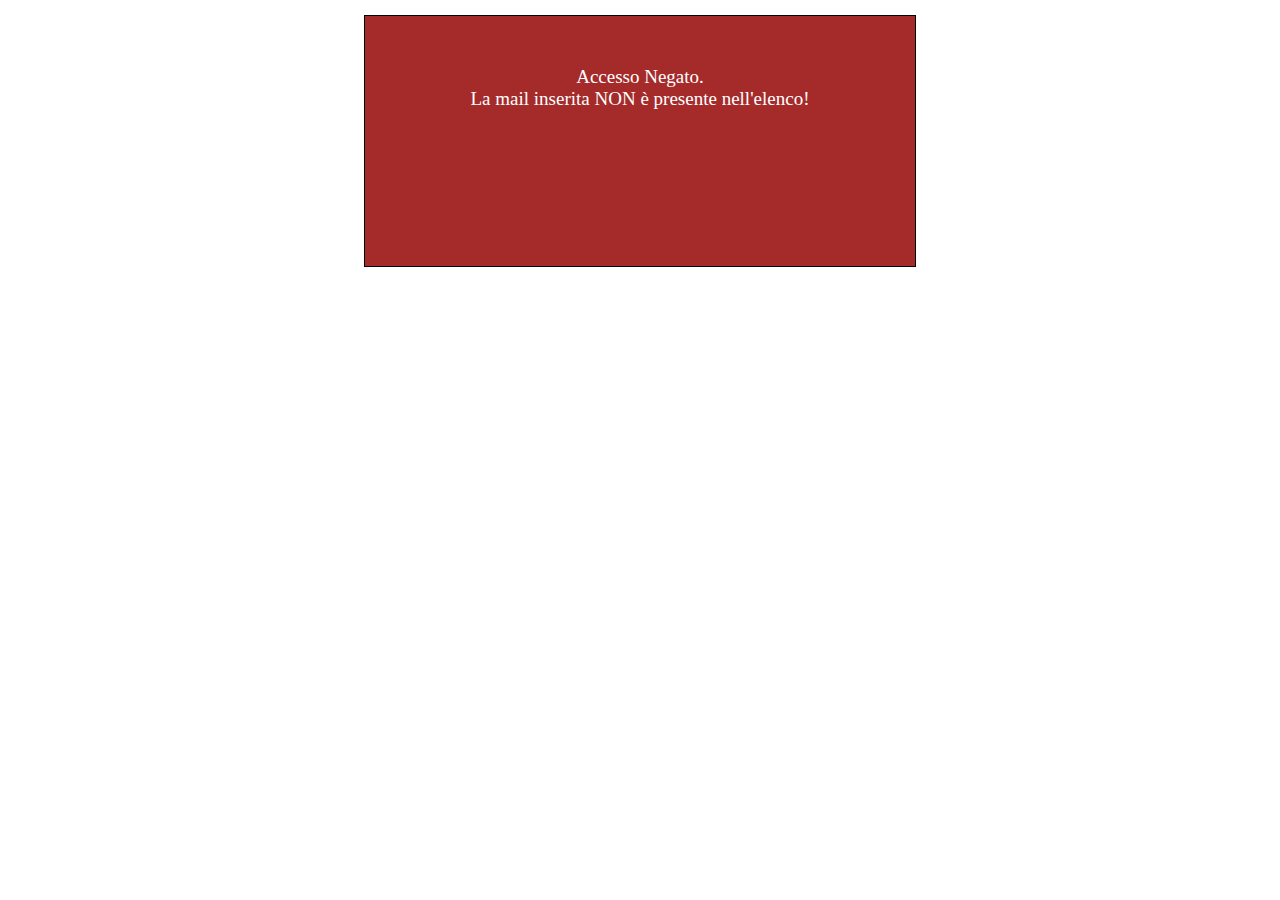
<file: mail/index.html>
<!DOCTYPE html>
<html>
    <head>

        <meta charset="UTF-8">
        <meta name="viewport" content="width= device-width, initial-scale=1.0">

        <title>Check Email</title>

        <link rel="stylesheet" href="style.css">

    </head>

    <body>
        
        <div id="return-email"></div>

        <script type="text/javascript" src="main.js"></script>
    </body>
</html>
</file>
<file: mail/style.css>
#return-email {
  background-color: brown;
  width: 450px;
  height: 150px;
  color: #fff;
  border: 1px solid #000;
  margin: 15px auto 0 auto;
  text-align: center;
  padding: 50px;
  font-size: 19px;
  }
</file>
